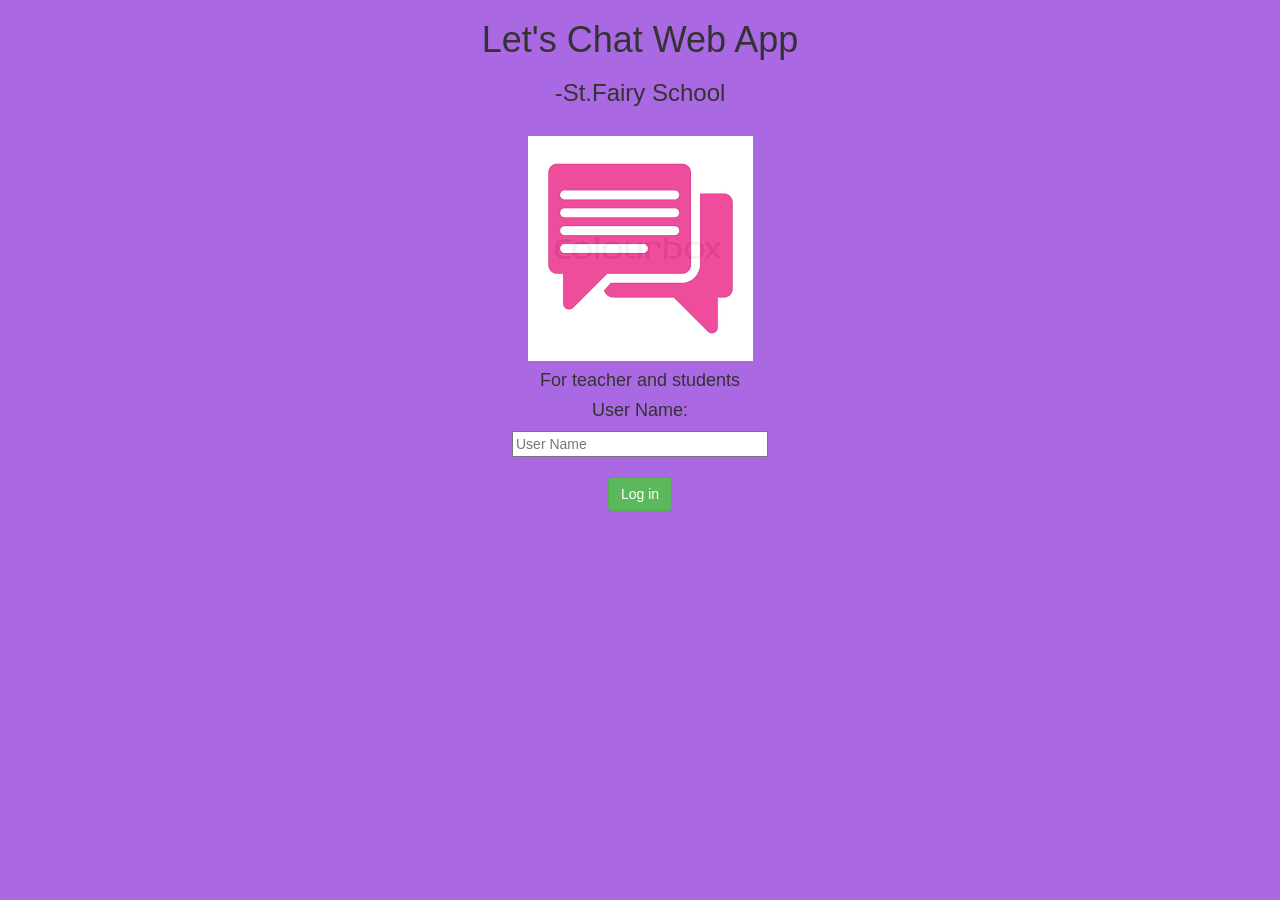
<file: index.html>
<!DOCTYPE html>
<head>
    <title>
        Let's Chat Web App
    </title>

    <link rel="stylesheet" href="https://maxcdn.bootstrapcdn.com/bootstrap/3.4.0/css/bootstrap.min.css">
<script src="https://ajax.googleapis.com/ajax/libs/jquery/3.4.1/jquery.min.js"></script>
<script src="https://maxcdn.bootstrapcdn.com/bootstrap/3.4.0/js/bootstrap.min.js"></script>

<link rel="stylesheet" type="text/css" href="kwitter.css">
<script src="kwitter.js"></script>
</head>
<body>
    <center>
        <h1>Let's Chat Web App</h1>
        <h3>-St.Fairy School</h3>
        <br>
        <div>
        <img src="chat_logo.png">
        <h4>For teacher and students
        </h4>
            <h4>User Name:</h4>
           <input type="text" id="user_name"  placeholder="User Name">
           <br><br>
           <button id="login_button" class="btn btn-success" onclick="addUser()">Log in</button>
        </div>
    </center>
    </body>
</body>
</html>
</file>
<file: kwitter.css>
body{
    text-align:center;
    background-color:#aa68e3;
}
#user_name{
    width:20%;
}
</file>
